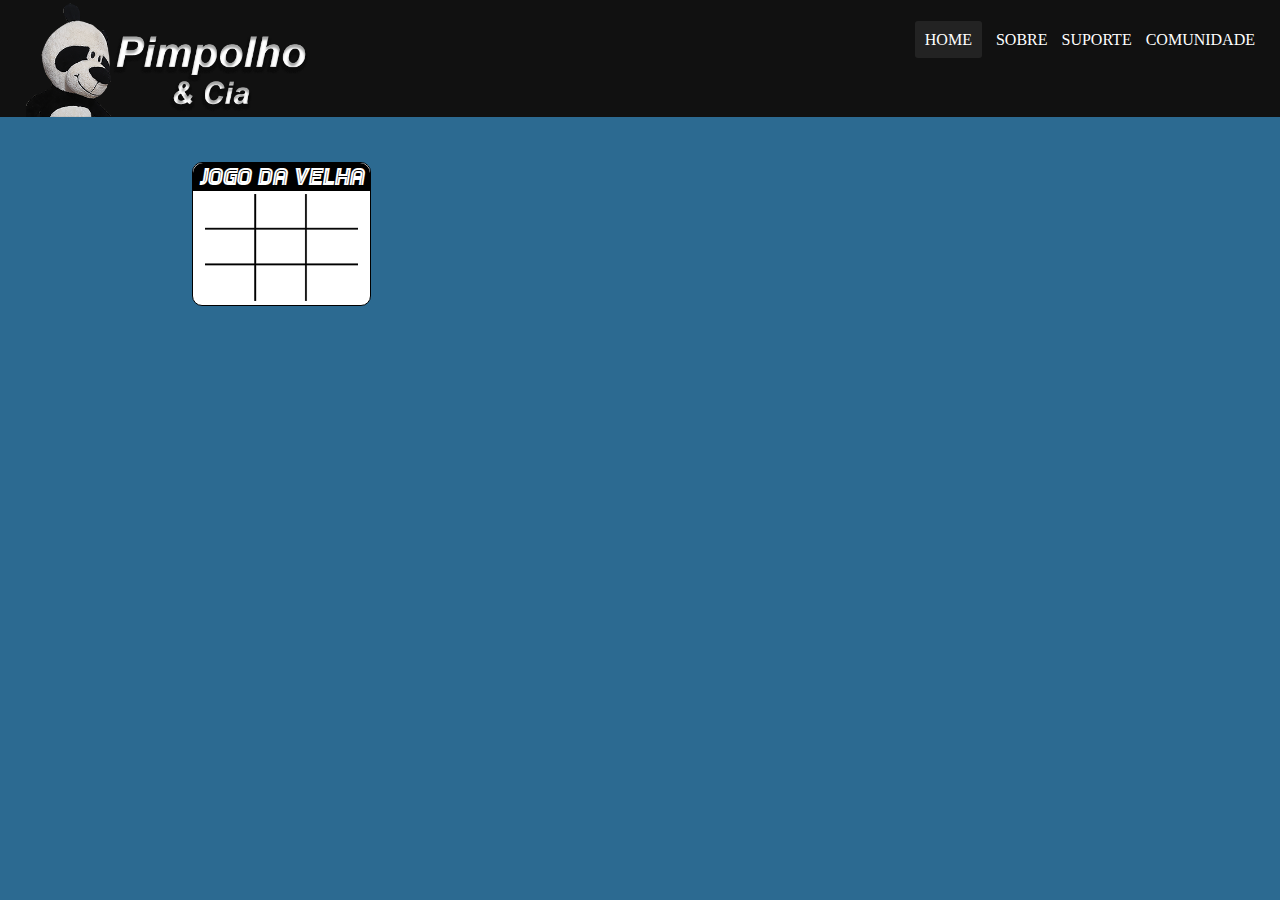
<file: index.html>
<!DOCTYPE html>
<html lang="pt-br">
<head>
    <meta charset="UTF-8">
    <meta name="viewport" content="width=device-width, initial-scale=1.0">
    <title>Pimpolho & Cia</title>
    <link rel="shortcut icon" href="data/favicon.png" type="image/x-icon">
    <link rel="stylesheet" href="style.css">
    <link href="https://fonts.googleapis.com/icon?family=Material+Icons" rel="stylesheet" />
    <link rel="stylesheet" href="media.css">
    
</head>
<body>
    <header>
        <nav>
            <i id="menu" class="material-icons" onclick="clickMenu()">menu</i>
            <a href="index.html" target="_self"><img src="data/logo.png" alt="logo" height="100%" style="margin-left: 2%;"></a>
            <ul id="itens"> 
                <li><a href="index.html" target="_self" class="active">Home</a></li>
                <li><a href="about/about.html" target="_self">Sobre</a></li>
                <li><a href="support/support.html" target="_self">Suporte</a></li>
                <li><a href="community/community.html" target="_self">Comunidade</a></li>
            </ul>
        </nav>
    </header>
    <main id="main_index">
        <a href="games/hash/hash.html">
            <div id="box_play_hash">
                <div class="name_game">
                    Jogo da Velha
                </div>
                <div class="play">
                    <img src="data/games/hash/hash.png" alt="open_play_hash" style="max-width: 90%; padding: 2%;">
                </div>
            </div>
        </a>
        
    </main>
    <script src="script.js"></script>
</body>
</html>
</file>
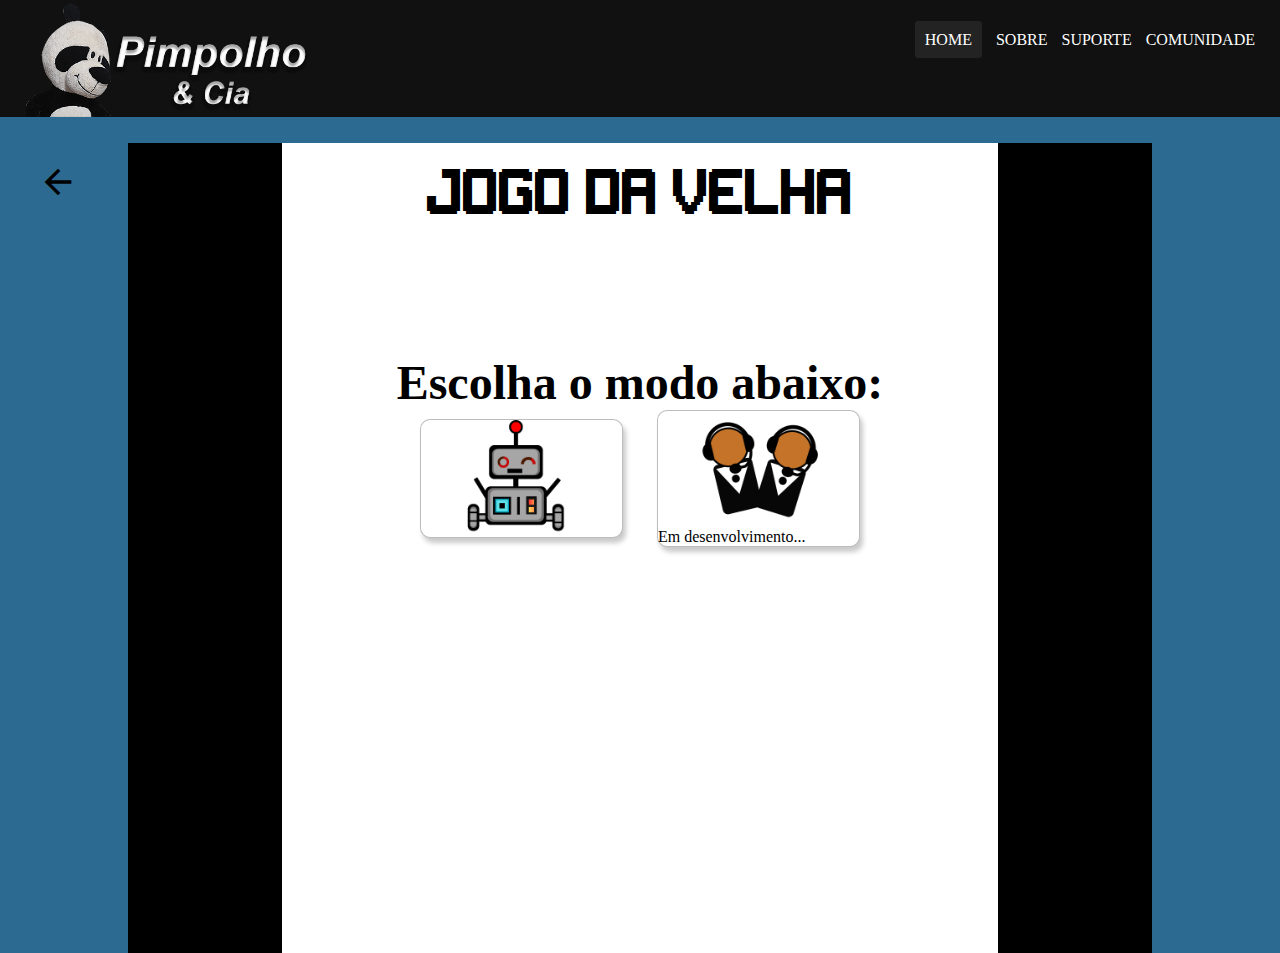
<file: games/hash/hash.html>
<!DOCTYPE html>
<html lang="pt-br">
<head>
    <meta charset="UTF-8">
    <meta name="viewport" content="width=device-width, initial-scale=1.0">
    <title>Pimpolho & Cia(Hash)</title>
    <link rel="shortcut icon" href="data/favicon.png" type="image/x-icon">
    <link rel="stylesheet" href="../../style.css">
    <link href="https://fonts.googleapis.com/icon?family=Material+Icons" rel="stylesheet" />
    <link rel="stylesheet" href="../../media.css">
    <link rel="stylesheet" href="hash.css">
</head>
<body>
    <header>
        <nav>
            <i id="menu" class="material-icons" onclick="clickMenu()">menu</i>
            <a href="../../index.html" target="_self"><img src="../../data/logo.png" alt="logo" height="100%" style="margin-left: 2%;"></a>
            <ul id="itens"> 
                <li><a href="../../index.html" target="_self" class="active">Home</a></li>
                <li><a href="../../about/about.html" target="_self">Sobre</a></li>
                <li><a href="../../support/support.html" target="_self">Suporte</a></li>
                <li><a href="../../community/community.html" target="_self">Comunidade</a></li>
            </ul>
        </nav>
    </header>
    <a href="../../index.html" target="_self"><i id="back" class="material-icons">arrow_back</i></a>
    <main>
        
        <div id="screen_game">
            <div id="HashTitle"><h1>Jogo Da Velha</h1></div>
            <div id="choose">
                <div id="option">Escolha o modo abaixo:</div>
                <div class="options_choose">
                    <div id="choose_bot" onclick="clickChoose()">
                        <img src="../../data/games/icon/bot/bot.png" alt="bot" class="img_bot">
                    </div>
                    <div id="choose_multiplayer">
                        <img src="../../data/games/icon/multiplayer/multiplayer.png" alt="multiplayer" class="img_multiplayer">
                        Em desenvolvimento...
                    </div>
                </div>
            </div>

            

            <div id="bot">
                <i id="back" class="material-icons" onclick="clickbackChoose()">arrow_back</i>
                <div id="box_point_X">
                    <img src="../../data/games/icon/player/player.png" alt="" class="img_point">
                    <div id="pointX">0</div>
                </div>
                <div id="box_point_O">
                    <img src="../../data/games/icon/bot/steve.png" alt="" class="img_point">
                    <div id="pointO">0</div>
                </div>
                
                <div id="box_point_draw">
                    <div class="draw_title">Empate</div>
                    <div id="draw">0</div>
                </div>
                <div id="box_who_start">
                    <div class="background_who_start">
                        <div id="who_start_phrase">Quem começa: </div>
                        <div id="who_start"></div>
                    </div>
                </div>
                <div id="button_play" onclick="start()">Próxima rodada</div>
                
                <div id="game">
                    <div id="p1" class="posGame" onclick="togame(1)"></div>
                    <div id="p2" class="posGame" onclick="togame(2)"></div>
                    <div id="p3" class="posGame" onclick="togame(3)"></div>
                    <div id="p4" class="posGame" onclick="togame(4)"></div>
                    <div id="p5" class="posGame" onclick="togame(5)"></div>
                    <div id="p6" class="posGame" onclick="togame(6)"></div>
                    <div id="p7" class="posGame" onclick="togame(7)"></div>
                    <div id="p8" class="posGame" onclick="togame(8)"></div>
                    <div id="p9" class="posGame" onclick="togame(9)"></div>
                </div>
                <div id="levels">
                    <div id="box_level">
                        <div id="level1" onclick="clickLevel1()">
                            Fácil
                        </div>
                        <div id="level2" onclick="clickLevel2()">
                            Difícil
                        </div>
                    </div>
                </div>
            </div>
            
        </div>
    </main>
    <script src="../../script.js"></script>
    <script src="hash.js"></script>
</body>
</html>
</file>
<file: style.css>
@charset "UTF-8";

*{
    margin: 0%;
    padding: 0%;
    text-decoration: none;
    list-style: none;
    box-sizing: border-box;
}

:root{
    --headercolor: #111111;
    --bodycolor: #2C6A91;
    --headermenuhovercolor: #3030309c;
}

@font-face {
    font-family: "games";
    src: url("data/font/Games-Italic.ttf") format("truetype");
}    

@font-face {
    font-family: "gamesplay";
    src: url("data/font/Gameplay.ttf") format("truetype");
}

header nav{
    background-color: var(--headercolor);
    height: 13vh;
    font-family: montserrat;
}

label.logo{
    padding: 0 3%;
    color: white;
    font-size: 2em;
    line-height: 80px;
    font-weight: bold;
}

nav > ul{
    float: right;
    margin-right: 20px;
}

nav > ul > li{
    display: inline-block;
    line-height: 80px;
    margin: 0 5px;
}

nav > ul > li > a{
    color: white;
    font-size: 1em;
    text-transform: uppercase;
    border-radius: 3px;
}

nav > ul > li > a:hover, .active{
    background-color: var(--headermenuhovercolor);
    transition: 0.5s;
    padding: 10px;
}

i#menu{
    font-size: 30px;
    color: white;
    float: right;
    line-height: 80px;
    margin-right: 40px;
    cursor: pointer;
}

#menu{
    display: none;
}

body{
    background-color: var(--bodycolor);
}

#itens{
    display: none;
}

main#main_index{
    width: 70%;
    margin: auto;
}

div#box_play_hash{
    display: inline-block;
    background-color: white;
    border: 1px solid black;
    width: 20%; 
    border-radius: 10px;
    margin: 0px 0px 0px 0px;
    position: relative;
    margin-top: 5%;
    margin-right: 2%;
}

div.name_game{
    background-color: black;
    color: white;
    font-family: "games", "Times", serif;
    font-size: 1.5em;
    font-weight: normal;
    border-radius: 10px 10px 0px 0px;
    text-align: center;

}

div.play{ 
    display: flex; 
    align-items: center;
    justify-content: center;
}
</file>
<file: media.css>
@charset "UTF-8";

:root{
    --headercolor: #111111;
    --ulmenucolor: #2c3e50;
}

@media screen and (max-width: 952px) {
   label.logo{
    font-size: 30px;
    padding-left: 50px;
   }

   nav > ul > li > a{
    font-size: 1em;
   }

}

@media screen and (max-width: 858px) {
    #menu{
        display: block;
    }

    header > nav > ul{
        position: fixed;
        width: 100vw;
        height: 100vh;
        background-color: var(--ulmenucolor);
        left: 0;
        top: 80px;
        text-align: center;
    }

    header > nav > ul > li{
        display: block;
    }

    header > nav > ul > li > a:hover{
        background: none;
        color: var(--headercolor);

    }
}

@media screen and (min-width: 957px){
    #itens{
        display: block;
    }
}
</file>
<file: games/hash/hash.css>
@charset "UTF-8";

main{
    background-color: black;
    width: 80%;
    height: 90vh;
    margin: auto;
    margin-top: 2%;
}

div.o{
    position: absolute;
    width: 30px;
    height: 25px;
    border: 1px solid black;
    top: 35%;
    left: 33%;
}

#HashTitle{
    display: flex;
}

div#screen_game{
    background-color: white;
    width: 70%;
    height: 100%;
    margin: auto;
    padding: 20px;
}

div#game{
    width: 60%;
    height: 95%;
    display: flex;
    flex-wrap: wrap;
    align-content: flex-start;
    margin: auto;
}

.posGame{
    width: 120px;
    height: 100px;
    margin: 0px;
    padding: 0px;
    cursor: pointer;
    display: flex;
    justify-content: center;
    align-items: center;
    font-size: 3em;
}

div#p1, #p2, #p4, #p5{
    border-right: 5px solid black;
    border-bottom: 5px solid black;
}

div#p3, #p6 {
    border-bottom: 5px solid black;
}

div#p7, #p8{
    border-right: 5px solid black;
}

div#HashTitle > h1{
    width: 100%;
    font-family: "gamesplay", "Times", serif;;
    font-size: 3em;
    font-weight: normal;
    text-align: center;
}

img.img_point{
    max-width: 100%;
}

div#box_point_O{
    display: inline-block;
    width: 30%;
    position: relative;
}

div#box_point_X{
    display: inline-block;
    width: 30%;
    position: relative;
    margin-right: 30%;
    margin-left: 3%;
}

div#box_point_draw{
    width: 15%;
    height: 15%;
    background-color: black;
    position: absolute;
    left: 42%;
    top: 32%;
    border-radius: 5px;
}

div.draw_title{
    background-image: linear-gradient(90deg, #FFC154, #FFA750, #FF964D);
    border-radius: 5px;
    position: absolute;
    align-items: center;
    font-family: "games";
    font-size: 2em;
    text-align: center;
    width: 95%;
    height: 90%;
    margin: 5px;
}

div#pointX{
    position: absolute;
    left: 63%;
    top: 45%;
    font-size: 1.5em;
    font-weight: bold;
}

div#pointO{
    position: absolute;
    left: 63%;
    top: 45%;
    font-size: 1.5em;
    font-weight: bold;
}

div#draw{
    color: black;
    position: absolute;
    left: 50%;
    top: 45%;
    font-size: 1.5em;
    font-weight: bold;
}

div#button_play{
    position: absolute;
    background-color: #00D864;
    border: 1px solid rgba(0, 0, 0, 0.11);
    border-radius: 5px;
    box-shadow: 1px 3px 3px rgba(0, 0, 0, 0.212);
    color: white;
    padding: 1% 0.5% 1% 0.5%;
    font-size: 1em;
    font-weight: normal;
    text-align: center;
}

div#button_play:hover{
    opacity: 0.9;
    cursor: pointer;
}

div#box_who_start{
    background-color: black;
    width: 40%;
    border-radius: 5px;
    position: relative;
    display: flex;
    justify-content: center;
    align-items: center;
    padding: 1px;
    margin: auto;
    margin-bottom: 5px;
    

}

div.background_who_start{
    background-image: linear-gradient(90deg, #FFC154, #FFA750, #FF964D);
    border-radius: 5px;
    font-size: 1.5em;
    padding: 5px 0px;
    text-align: center;
    width: 98%;
}

div#who_start{
    display: inline-block;
    font-weight: bold;
}

div#who_start_phrase{
    display: inline-block;
    
}

i#back{
    color: black;
    position: absolute;
    left: 3%;
    top: 18%;
    font-size: 2.5em;
    transition: 0.3s;
}

i#back:hover{
    opacity: 0.5;
    cursor: pointer;
    padding: 2px 0px 0px 2px;
}

div#multiplayer{
    display: none;
}

div#choose_bot{
    display: inline-block;
    width: 30%;
    background-color: white;
    border: 1px solid rgba(0, 0, 0, 0.26);
    border-radius: 10px;
    box-shadow: 3px 5px 5px rgba(0, 0, 0, 0.212);
    margin-right: 5%;
}

div#choose_bot:hover{
    opacity: 0.9;
    cursor: pointer;
}

img.img_bot{
    max-width: 100%;
}

div#choose_multiplayer{
    display: inline-block;
    width: 30%;
    background-color: white;
    border: 1px solid rgba(0, 0, 0, 0.26);
    border-radius: 10px;
    box-shadow: 3px 5px 5px rgba(0, 0, 0, 0.212);
}

div#choose_multiplayer:hover{
    opacity: 0.9;
    cursor: pointer;
}

img.img_multiplayer{
    max-width: 100%;
}

div#option{
    display: block;
    font-size: 3em;
    font-weight: bold;
    text-align: center;
}

div.options_choose{
    display: flex;
    justify-content: center;
    align-items: center;
}

div#choose{
    margin-top: 20%;
    
}

div#box_level{
    background-color: white;
    display: flex;
    position: absolute;
    width: 500px;
    height: 200px;
    align-items: center;
    justify-content: center;
    left: 30%;
    top: 50%;
    box-shadow: 3px 5px 5px rgba(0, 0, 0, 0.212);
    border: 1px solid rgba(0, 0, 0, 0.247);
    border-radius: 5px;
    opacity: 0.97;
}


div#level1{
    display: inline-block;
    border: 1px solid rgba(0, 0, 0, 0.247);
    border-radius: 5px;
    box-shadow: 3px 5px 5px rgba(0, 0, 0, 0.212);
    font-size: 1.5em;
    margin: 10px;
    width: 100px;
    text-align: center;
}

div#level1:hover{
    opacity: 0.7;
    cursor: pointer;
}

div#level2{
    display: inline-block;
    border: 1px solid rgba(0, 0, 0, 0.247);
    border-radius: 5px;
    box-shadow: 3px 5px 5px rgba(0, 0, 0, 0.212);
    font-size: 1.5em;
    margin: 10px;
    width: 100px;
    text-align: center;
}

div#level2:hover{
    opacity: 0.7;
    cursor: pointer;
}

div#bot{
    display: none;
}

@media screen and (max-width: 768px) {
    div#game{
        width: 90%;
        height: 60%;
        display: flex;
        flex-wrap: wrap;
        align-content: flex-start;
        margin: auto;
    }
}
</file>
